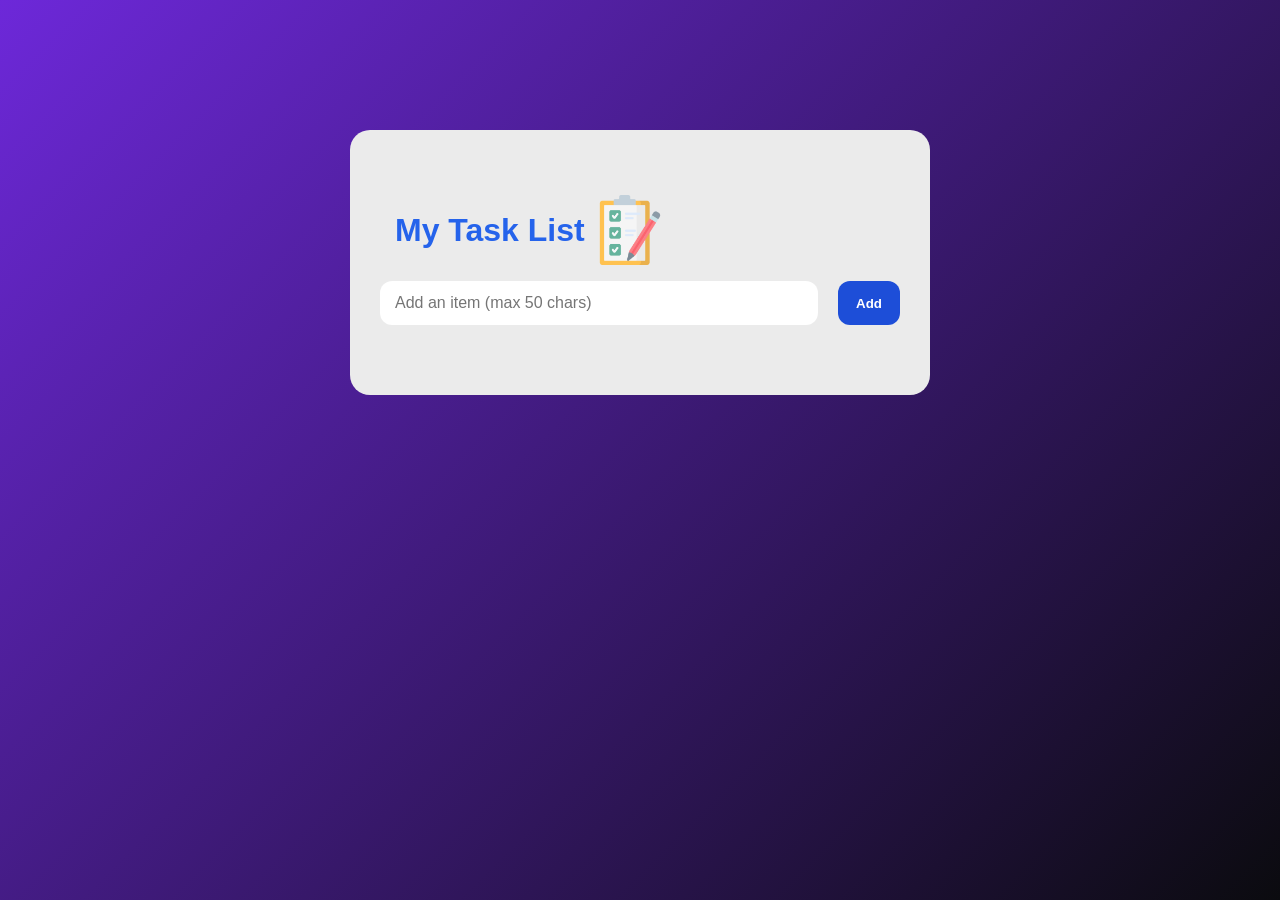
<file: task_list.html>
<!DOCTYPE html>
<html lang="en">

<head>
  <meta charset="UTF-8">
  <meta name="viewport" content="width=device-width, initial-scale=1.0">
  <title>Task List App</title>

  <link rel="stylesheet" href="task_list_style.css">

<body>
  <div class="content-container">
   <div class="my-task-list-app">
   <h1>My Task List <img src="images/checklist.png" alt="task_list"></h1>
   <div class="row">
    <input type="text" id="inputElement" placeholder="Add an item (max 50 chars)">

    <small id="error-message"></small>
    <small id="counter"></small>
    
    <button onclick="addTask()">Add</button>
   </div>
   <ul id="list-container">
   </ul>
   </div>
  </div>
  <script src="task_list_functionality.js"></script>
</body>
</html>
</file>
<file: task_list_style.css>
* {
  margin: 0;
  padding: 0;
  font-family: Roboto, Arial;
  box-sizing: border-box;
}

.content-container {
  width: 100%;
  min-height: 100vh;
  background: linear-gradient(135deg, #6d28d9, #0b0b0f);
  padding: 10px;
}

.my-task-list-app {
  width: 100%;
  max-width: 580px;
  background: #ebebeb;
  margin: 120px auto 10px;
  padding: 65px 30px 70px;
  border-radius: 20px;
}

.my-task-list-app h1 {
  color: #2563eb;
  display: flex;
  align-items: center;
  margin-left: 15px;
  margin-bottom: 15px;
}

.my-task-list-app h1 img {
  width: 70px;
  margin-left: 10px;
}

.row {
  display: flex;
  align-items: center;
  gap: 10px;
  margin-top: 16px;
}

#inputElement {
  flex: 1;
  height: 44px; /* same height as button */
  padding: 0 14px; /* vertical handled by height */
  font-size: 16px;

  background: #ffffff;
  border: 1px solid rgba(255, 255, 255, 0.35);
  border-radius: 12px;
  outline: none;

  box-sizing: border-box;
}

#inputElement:focus {
  border-color: rgba(255, 255, 255, 0.75);
  box-shadow: 0 0 0 3px rgba(255, 255, 255, 0.18);
}

#error-message {
  color: red;
  display: none;
}

.row button {
  height: 44px;
  padding: 0 18px;
  border: none;
  border-radius: 12px;
  background-color: #1d4ed8;
  color: white;

  font-weight: 600;
  cursor: pointer;
  transition:
    transform 0.15s ease,
    background-color 0.15s ease,
    opacity 0.15s ease;
}

.row button:hover {
  background: #0f2044;
  transform: translateY(-1px);
}

.row button:active {
  transform: translateY(0);
  opacity: 0.9;
}

#list-container li {
  position: relative;
  list-style: none;
  font-size: 17px;
  padding: 15px 8px 15px 50px;
  user-select: none; /*to not accidentally select all text with mouse */
  transition:
    background-color 0.2s ease,
    opacity 0.2s ease;
  cursor: pointer;
}

#list-container li:before {
  content: "";
  position: absolute;
  left: 10px;
  top: 50%;
  transform: translateY(-50%);
  width: 24px;
  height: 24px;
  background-image: url("images/unchecked.png");
  background-size: cover;
}

#list-container li.checked::before {
  content: "";
  background-image: url("images/checked.png");
  background-size: cover;
  color: white;
  font-size: 12px;
  text-align: center;
  line-height: 18px;
}

#list-container li.checked {
  color: #6d778b;
  text-decoration: line-through;
  text-decoration-thickness: 2px;
  text-decoration-color: #9ca3af;
  opacity: 0.7;
  transition: all 0.2s ease;
}

#list-container li span {
  position: absolute;
  right: 10px;
  top: 50%;
  width: 30px;
  height: 30px;

  transform: translateY(-50%);

  font-size: 18px;
  color: #7a7676;
  line-height: 30px;
  text-align: center;

  border-radius: 50%;
  cursor: pointer;
  transition:
    transform 0.12s ease,
    background-color 0.15s ease;
}

#list-container li span:hover {
  background: #eef0f3;

  /* scale up */
  transform: translateY(-50%) scale(1.05);
}

#list-container li span:active {
  /* effect when pressing button*/
  transform: translateY(-50%) scale(0.95);
}
</file>
